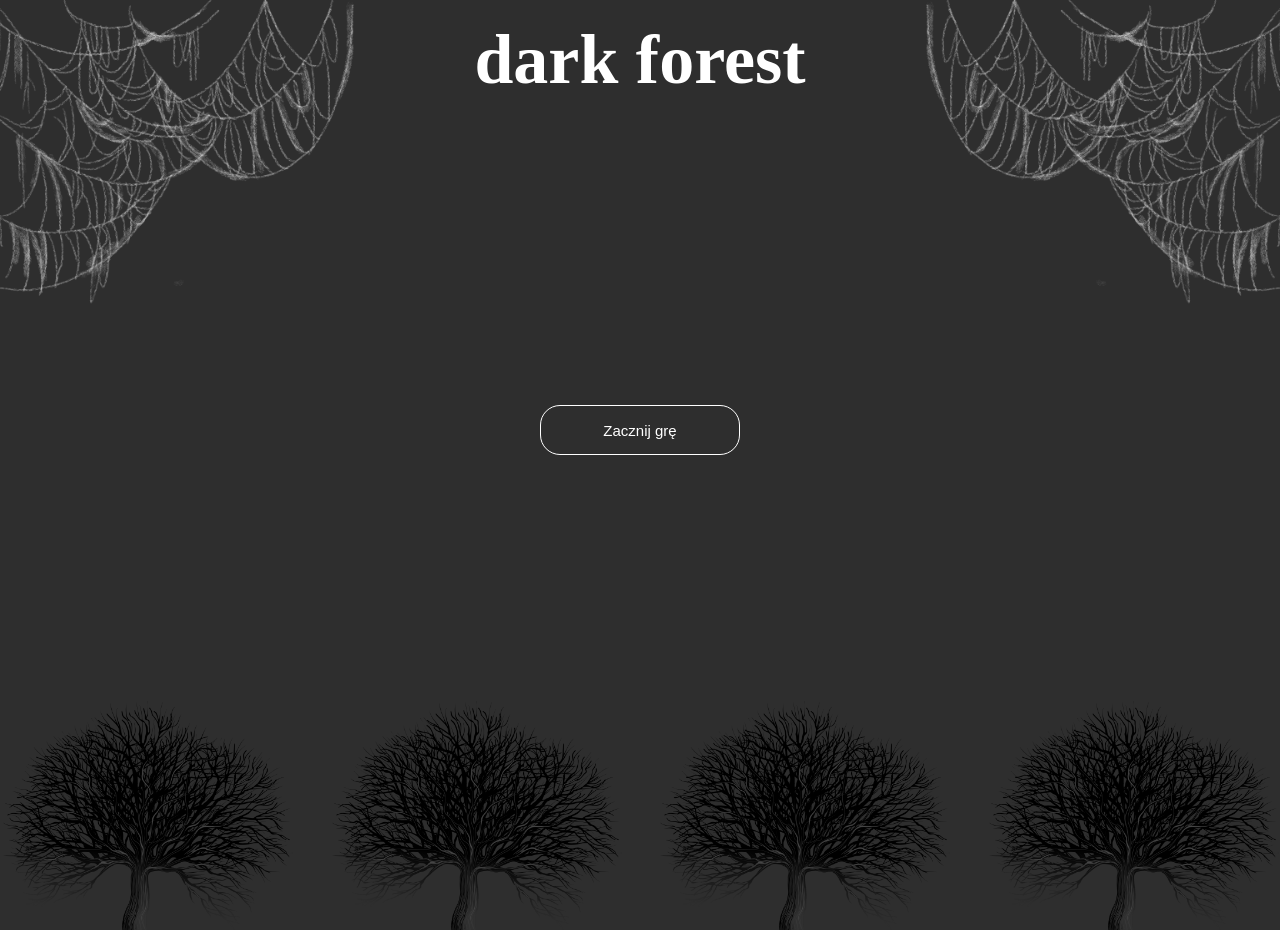
<file: index.html>
<!DOCTYPE html>
<html lang="pl">
<head>
    <meta charset="UTF-8">
    <meta name="viewport" content="width=device-width, initial-scale=1.0">
    <link rel="stylesheet" href="gra.css">
    <title>dark forest</title>
</head>
<body>  
    <img src="pajeczyna.png" class="pajeczyna" alt="pajeczyna">
    <img src="pajeczyna.png" class="pajeczyna2" alt="pajeczyna">
    
    <div class="drzewa">
        <img src="tree.png" class="drzewo" alt="drzewo">
        <img src="tree.png" class="drzewo" alt="drzewo">
        <img src="tree.png" class="drzewo" alt="drzewo">
        <img src="tree.png" class="drzewo" alt="drzewo">
    </div>
    
    <div id="kontener">
        <h1>dark forest</h1>
        <button id="start" onclick="tekst()">Zacznij grę</button>
        
        <div class="typing-container">
            <h2 id="wstep-text" style="color: #999; font-family: 'Courier New', Courier, monospace; margin-bottom: 20px; display: none;">PROLOG</h2>
            <p id="printer-text"></p>
        </div>

        <div id="wybory-container" style="display: none;"></div>

        <button id="restart-btn" onclick="restartGry()" style="display: none;">Zagraj ponownie</button>

        <p id="skip-info" style="font-size: 0.8em; color: gray; display: none; position: absolute; bottom: 20px;">Wciśnij SPACJĘ, aby przejść dalej.</p>
    </div>

    <audio id="tlo-muzyka" src="horror.mp3" loop></audio>

<script>
const FABULA = {
    prolog: {
        naglowek: "PROLOG",
        tekst: `Mrok nie był tu zwykłym brakiem światła – żył własnym życiem.

Osiemnaste urodziny Catherine nie oznaczały świętowania. Oznaczały przetrwanie. Zgodnie ze starożytnym Pakiem Przejścia, każda młoda wiedźma z jej rodu musiała samotnie pokonać Czarny Las w ciągu 24 godzin.

Brak wygranej oznaczał wieczne wygnanie, a jej ciało miało na zawsze naznaczyć piętno "WYGNANEJ". Odbierają ci wszystko: różdżkę, księgę, chroniące amulety. Zostajesz sam na sam z lasem, który żywi się strachem.`
    },
    scena1: {
        naglowek: "ROZDZIAŁ I: SZEPTY W MROKU",
        tekst: `Otworzyła oczy. Zimna, lepka wilgoć podłoża natychmiast wyrwała ją ze snu. Trawa wokół niej była czarna, jakby zwęglona.

Ciszę polany nagle przerwał dźwięk – powolne, ciężkie kroki na mokrym mchu. Ktoś lub coś idzie tuż za jej plecami.

Catherine zamarła, a serce załomotało jej w piersi. Pomału, starając się nie wydawać dźwięku, odwróciła się za siebie...

Nikogo nie było. Tylko gęsta, nieruchoma mgła ścieląca się między potężnymi pniami.

Gdy obróciła się z powrotem, jej wzrok padł na obumarłe, gigantyczne drzewo. W jego spękanej korze wyryte były świeże, krwawiące czerwoną żywicą znaki – zasady rytuału:

1. NIE ODZYWAJ SIĘ DO NIKOGO I NICZEGO W LESIE.
2. NIE DOTYKAJ I NIE JEDZ CZARNYCH JAGÓD.
3. PRZEJDŹ LAS W 24 GODZINY.

Tuż pod słowami, w korze tkwiło wciśnięte pęknięte zwierciadło i zgięta kartka ze skrawkiem czarnej wstążki.`,
        wybory: [
            {
                label: "1. Podnieś kartkę i zbadaj co na niej napisano",
                reakcja: `Rozwinęła drżącymi dłońmi wilgotny papier. Pismo było chaotyczne, jakby pisane w pośpiechu i strachu:

„Nie ufaj ścieżce po prawej stronie. Ona żywi się krwią tych, które się wahały. Idź prosto i nie patrz w tył, cokolwiek usłyszysz.”

W tym samym momencie wietrzyk przyniósł mroźny szept Juliette – cichy, drwiący głos, który zdawał się dobiegać z wnętrza samego pnia:

– Czas ucieka, mała wiedźmo... Zegarek już bije.`,
                akcja: "dalej"
            },
            {
                label: "2. Zignoruj kartkę, dotknij krwawiącego drzewa",
                reakcja: `Gdy jej palce dotknęły czerwonej żywicy, przez jej ciało przeszedł lodowaty impuls. Wizja błysnęła pod jej powiekami: widziała dziesiątki dziewcząt błąkających się bez celu, ze skórą pokrytą czarnymi pęknięciami.

– Pierwsza zasada została złamana przez wiele przed tobą... – usłyszała lodowaty głos Juliette dobiegający z gęstwiny. – Nie popełnij ich błędu.`,
                akcja: "dalej"
            },
            {
                label: "3. Odbij się od drzewa i natychmiast wejdź w głąb gęstwiny",
                reakcja: `Nie chciała marnować ani sekundy. Odepchnęła się od przerażającego pnia i ruszyła szybkim krokiem w mrok.

Słyszała, jak mgła za jej plecami gęstnieje, a kroki, które wcześniej ustały, teraz zaczęły podążać równo z jej tempem.

Nie odwróciła się.

Po kilku minutach kroki nagle ucichły.`,
                akcja: "dalej"
            }
        ]
    },
    jagody: {
        naglowek: "ROZDZIAŁ II: SŁODKA TRUCIZNA",
        tekst: `Gęstwina wciągnęła ją całkowicie. Światło księżyca ledwo przebijało się przez smoliście czarne korony drzew.

Po kilkunastu minutach marszu natrafiła na polanę usianą gęstymi krzewami. Wisiały na nich dorodne, czarne jagody, z których skapywał gęsty, słodko pachnący sok. Zapach był tak intensywny, że aż kręciło się w głowie.

Głód i zmęczenie zaczęły dawać o sobie znać.

Co zamierzasz zrobić?`,
        wybory: [
            { label: "1. Spróbuj jagód – zapach jest zbyt kuszący", akcja: "zjedz" },
            { label: "2. Zerwij kilka do kieszeni na później", akcja: "zerwij" },
            { label: "3. Omiń krzaki szerokim łukiem", akcja: "omin" }
        ]
    },
    zerwij_jagody: {
        naglowek: "ROZDZIAŁ II: SŁODKA TRUCIZNA",
        tekst: `Catherine wyciągnęła rękę i zerwała kilka jagód.

W chwili, gdy dotknęły jej dłoni, ich skórka zaczęła pulsować.

Raz.

Drugi.

Trzeci.

Czarne owoce wyglądały teraz jak małe, bijące serca.

Catherine natychmiast chciała je wyrzucić, ale jagody przykleiły się do jej skóry.

– Nie dotykaj tego, czego nie rozumiesz...

Głos Juliette zabrzmiał tuż za jej plecami.

Catherine gwałtownie odrzuciła owoce.

Upadły na ziemię i natychmiast wrosły w czarną trawę.

W miejscu, gdzie spadły, pojawiła się cienka ścieżka prowadząca głębiej w las.

Nie wiedziała, czy właśnie dostała ostrzeżenie...

czy pułapkę.

Musisz wybrać drogę.`,
        wybory: [
            { label: "1. Podążaj za ścieżką utworzoną przez jagody", akcja: "sciezka" },
            { label: "2. Zignoruj ścieżkę i idź prosto przez las", akcja: "prosto" }
        ]
    },
    sciezka_jagod: {
        naglowek: "ROZDZIAŁ III: ŚLADY",
        tekst: `Catherine ruszyła za czarną ścieżką.

Im dalej szła, tym bardziej las wydawał się cichy.

Po chwili zauważyła na drzewach ślady dłoni.

Dziesiątki.

A może setki.

Wszystkie prowadziły w jednym kierunku.

Na jednym z pni zobaczyła wyryte imię:

„ELISE”.

Pod nim znajdowało się kolejne:

„MARIE”.

A niżej:

„JULIETTE”.

Catherine zamarła.

To nie był zwykły las.

To był cmentarz wszystkich dziewcząt, które przeszły tę próbę przed nią.

Nagle gdzieś z przodu rozległ się kobiecy płacz.`,
        wybory: [
            { label: "1. Idź za płaczem", akcja: "placz" },
            { label: "2. Zignoruj płacz i kontynuuj marsz", akcja: "ignoruj" }
        ]
    },
    placz: {
        naglowek: "ROZDZIAŁ III: GŁOS W LESIE",
        tekst: `Catherine ruszyła w stronę płaczu.

– Pomocy...

Głos był cichy.

Prawie dziecięcy.

Za kolejnym drzewem zobaczyła dziewczynę siedzącą na ziemi.

Miała długie, mokre włosy i podarte ubranie.

– Proszę... pomóż mi.

Catherine przypomniała sobie pierwszą zasadę.

NIE ODZYWAJ SIĘ DO NIKOGO I NICZEGO W LESIE.

Dziewczyna powoli podniosła głowę.

Jej twarz była pozbawiona oczu.

– Catherine...

Wiedziała, że ta istota zna jej imię.

Istota wyciągnęła rękę.

– Podejdź.

Catherine zrobiła krok do tyłu.

Wtedy dziewczyna uśmiechnęła się.

Jej szczęka rozwarła się nienaturalnie szeroko.

– Wiedziałam, że przyjdziesz.`,
        wybory: [
            { label: "1. Uciekaj bez oglądania się za siebie", akcja: "uciekaj" },
            { label: "2. Zostań i spróbuj zrozumieć, czym jest istota", akcja: "zostan" }
        ]
    },
    ucieczka_istota: {
        naglowek: "ZAKOŃCZENIE: CENA CIEKAWOŚCI",
        tekst: `Catherine odwróciła się i pobiegła.

Nie patrzyła za siebie.

Nie chciała słyszeć kroków.

Ale kroki pojawiły się za nią.

Coraz bliżej.

Coraz szybciej.

Nagle poczuła czyjąś dłoń na ramieniu.

Zatrzymała się.

Powoli odwróciła głowę.

Nikogo nie było.

Tylko czarna wstążka owinięta wokół jej nadgarstka.

Taka sama jak ta, którą znalazła przy drzewie.

Wstążka zacisnęła się.

Catherine upadła na kolana.

– Znalazłam cię.

Głos Juliette rozległ się w ciemności.

Las pochłonął jej krzyk.

Rano na skraju lasu znaleziono jedynie czarną wstążkę.

KONIEC.`,
        koniec: true
    },
    ignoruj_placz: {
        naglowek: "ROZDZIAŁ IV: DROGA BEZ GŁOSU",
        tekst: `Catherine zacisnęła zęby i nie odpowiedziała.

Nie odwróciła się.

Płacz za jej plecami stawał się coraz głośniejszy.

– Catherine...

Nie zatrzymała się.

– Catherine...

Głos zmienił się.

Teraz brzmiał jak jej własny.

– Catherine, proszę...

W końcu wszystko ucichło.

Przed nią pojawiło się światło.

Pierwsze prawdziwe światło, jakie widziała od początku próby.

Las kończył się.

Ale pomiędzy drzewami stała jeszcze jedna postać.

Juliette.

Tym razem nie uśmiechała się.

– Dobrze – powiedziała cicho. – Uczysz się.

Catherine minęła ją bez słowa.

Kilka godzin później zobaczyła pierwsze kamienne schody prowadzące poza Czarny Las.

Próba jeszcze się nie skończyła.

Ale po raz pierwszy Catherine uwierzyła, że może ją przeżyć.`,
        wybory: [
            { label: "1. Wejdź po kamiennych schodach", akcja: "schody" }
        ]
    },
    omin_jagody: {
        naglowek: "ROZDZIAŁ III: CZARNA ŚCIEŻKA",
        tekst: `Catherine ominęła krzewy szerokim łukiem.

Nie ufała zapachowi.

Nie ufała ciszy.

I przede wszystkim nie ufała temu lasowi.

Po kilkunastu minutach marszu zobaczyła rozwidlenie.

Jedna ścieżka prowadziła w dół.

Druga wspinała się między drzewami.

Na ziemi leżał mały srebrny amulet.

Wyglądał dokładnie jak rodzinny amulet Catherine.

Tylko że jej prawdziwy amulet został odebrany przed wejściem do lasu.

Ktoś go tutaj zostawił.

Albo coś chciało, żeby tak pomyślała.`,
        wybory: [
            { label: "1. Podnieś amulet", akcja: "amulet" },
            { label: "2. Zostaw go i wybierz górną ścieżkę", akcja: "gora" }
        ]
    },
    amulet: {
        naglowek: "ROZDZIAŁ IV: PUŁAPKA",
        tekst: `Catherine podniosła amulet.

Był lodowaty.

W chwili, gdy zacisnęła na nim palce, usłyszała szept:

– W końcu.

Amulet rozpadł się w jej dłoni.

Z ziemi wystrzeliły czarne korzenie.

Oplotły jej kostki.

Catherine próbowała się wyrwać, ale korzenie zaciskały się coraz mocniej.

Wtedy zobaczyła twarz w korze drzewa.

Twarz Juliette.

– Mówiłam ci, żebyś nie dotykała rzeczy, których nie rozumiesz.

Catherine szarpnęła się ostatni raz.

Korzenie wciągnęły ją pod ziemię.

Jej ostatnią myślą było to, że las nie potrzebował, żeby złamała zasadę.

Wystarczyło, że uwierzyła w fałszywą nadzieję.

KONIEC.`,
        koniec: true
    },
    gora: {
        naglowek: "ROZDZIAŁ IV: ŚWIATŁO",
        tekst: `Catherine zostawiła amulet.

Wybrała górną ścieżkę.

Każdy krok był coraz cięższy, ale las powoli się rozrzedzał.

Po godzinie zobaczyła coś, czego nie spodziewała się zobaczyć.

Świt.

Pierwsze promienie słońca prześwitywały między gałęziami.

Przed nią znajdowała się kamienna brama.

Po drugiej stronie stała jej rodzina.

Próba dobiegła końca.

Catherine przekroczyła granicę lasu.

Na jej brzuchu nadal widniało znamię.

Ale napis „WYGNANA” nie pojawił się.

Juliette stała daleko między drzewami.

Po raz pierwszy skinęła jej głową.

– Przeżyłaś.

Catherine spojrzała na Czarny Las.

Wiedziała, że to nie był koniec.

To był dopiero początek.`,
        koniec: true
    },
    zjedz_jagody: {
        naglowek: "ROZDZIAŁ III: SŁODKA TRUCIZNA",
        tekst: `Słodki smak natychmiast wypełnił jej usta, ale chwilę później zamienił się w palący popiół.

Z głębi lasu rozległ się cichy, kpiący śmiech.

Zza pnia wyłoniła się Juliette z dłońmi splecionymi na piersi.

– Złamałaś drugą zasadę tak szybko? Widzisz... ten las pamięta każdy błąd.

Znamię na brzuchu Catherine zaczęło piec nieznośnym ogniem.

Czuła, jak czarny tusz prześladującego ją piętna zaczyna samoczynnie wpijać się w jej skórę.

„ZHAŃBIONA! WYGNANA!” – szeptały drzewa.

Musisz działać NATYCHMIAST.`,
        wybory: [
            { label: "a) Padnij na kolana i błagaj o litość", akcja: "blagaj" },
            { label: "b) Rzuć się do ucieczki w nieznaną część lasu", akcja: "ucieczka" },
            { label: "c) Zaatakuj Juliette gołymi rękami", akcja: "atak" }
        ]
    },
    blagaj: {
        naglowek: "ZAKOŃCZENIE: LITOŚĆ",
        tekst: `Catherine upadła na kolana.

– Proszę...

Juliette patrzyła na nią w ciszy.

– Błagam. Nie chcę zostać wygnana.

Przez chwilę w lesie nie było słychać niczego.

Juliette podeszła bliżej.

– Wiesz, ile dziewcząt wypowiedziało te same słowa?

Catherine milczała.

Juliette przykucnęła przed nią.

– Żadna nie przetrwała dlatego, że błagała.

Wyciągnęła dłoń.

Catherine spojrala na nią.

Nie wiedziała, czy powinna ją przyjąć.

Po chwili Juliette powiedziała:

– Wstań.

Catherine podniosła głowę.

– Próba jeszcze się nie skończyła.

Juliette wskazała na wąską ścieżkę między drzewami.

– Masz trzy godziny.

Catherine wstała.

Ból po jagodach nadal palił jej ciało.

Ale dostała drugą szansę.

Ruszyła przed siebie.

KONIEC ROZDZIAŁU.`,
        koniec: true
    },
    atak_juliette: {
        naglowek: "ZAKOŃCZENIE: GNIEW",
        tekst: `Catherine rzuciła się na Juliette.

Nie miała różdżki.

Nie miała księgi.

Nie miała żadnej ochrony.

Miała tylko gniew.

Jej pięść uderzyła w ramię Juliette.

W tej samej chwili cały las zamilkł.

Juliette spojrzała na Catherine.

Nie była zła.

Była rozczarowana.

– Nadal niczego nie rozumiesz.

Pstryknęła palcami.

Catherine została odrzucona kilka metrów dalej.

Uderzyła plecami o drzewo.

Juliette podeszła do niej.

– Siła nie zawsze oznacza zwycięstwo.

Dotknęła palcem jej czoła.

Catherine straciła przytomność.

Kiedy się obudziła, znajdowała się przed bramą swojego domu.

Na jej brzuchu widniało jedno słowo:

„WYGNANA”.

KONIEC.`,
        koniec: true
    },
    zakonczenie_ucieczka: {
        naglowek: "ZAKOŃCZENIE: TRAGICZNA UCIECZKA",
        tekst: `Panika przysłoniła jej zdrowy rozsądek. Catherine rzuciła się do ślepej ucieczki, zbiegając z wyznaczonej ścieżki.

Gałęzie rozcinały jej twarz i ramiona, ale ból piętna na brzuchu był gorszy.

Słyszała za sobą miarowy, powolny krok Juliette, która nawet nie musiała biec.

Przed nią pojawiła się czarna, gładka tafla leśnego stawu.

Nie zastanawiając się ani chwili, wskoczyła do lodowatej wody.

Woda była gęsta i piekąca.

Gdy Catherine wynurzyła się, by złapać oddech, zobaczyła Juliette stojącą na brzegu z przerażonym wyrazem twarzy.

– Nie do tego stawu...

Szept wiedźmy zgasł w szumie drzew.

Catherine spojrzała na swoje dłonie.

Pod skórę wbijały się tysiące małych, czarnych odwłoków leśnych pasożytów, wyżerając tkankę od środka.

Ból był nie do opisania.

Chciała wydać z siebie krzyk, ale gęste wodorosty owinęły się wokół jej szyi i pociągnęły ją w głąb czarnej toni.

Niedługo potem na powierzchni wody unosiły się już tylko długie, brązowe włosy...

KONIEC.`,
        koniec: true
    }
};

const elTekst = document.getElementById('printer-text');
const elNaglowek = document.getElementById('wstep-text');
const btnStart = document.getElementById('start');
const btnRestart = document.getElementById('restart-btn');
const infoSpacja = document.getElementById('skip-info');
const kontenerWyborow = document.getElementById('wybory-container');
const audio = document.getElementById('tlo-muzyka');

let aktualnyTekst = "";
let indeks = 0;
let interwal = null;
let czyPisze = false;
let etapGry = "prolog";

function rozpocznijWypisywanie(tekst) {
    clearInterval(interwal);
    aktualnyTekst = tekst;
    elTekst.textContent = "";
    indeks = 0;
    czyPisze = true;

    elTekst.classList.add('typing-active');
    kontenerWyborow.style.display = 'none';

    if (btnRestart) {
        btnRestart.style.display = 'none';
    }

    infoSpacja.style.display = 'block';
    infoSpacja.textContent = 'Wciśnij SPACJĘ, aby przyspieszyć.';

    interwal = setInterval(() => {
        if (indeks < aktualnyTekst.length) {
            elTekst.textContent += aktualnyTekst.charAt(indeks);
            indeks++;
        } else {
            zakonczPisanie();
        }
    }, 25);
}

function zakonczPisanie() {
    clearInterval(interwal);
    czyPisze = false;
    elTekst.classList.remove('typing-active');
    sprawdzDalszeKroki();
}

function sprawdzDalszeKroki() {
    if (etapGry === "prolog") {
        infoSpacja.textContent = 'Wciśnij SPACJĘ, aby przejść dalej.';
    } else if (etapGry === "scena1") {
        pokazWybory(FABULA.scena1.wybory, (wybor) => {
            etapGry = "reakcja_drzewo";
            elNaglowek.style.display = 'none';
            rozpocznijWypisywanie(wybor.reakcja);
        });
    } else if (etapGry === "reakcja_drzewo") {
        infoSpacja.textContent = 'Wciśnij SPACJĘ, aby wejść w głąb lasu.';
    } else if (etapGry === "jagody") {
        pokazWybory(FABULA.jagody.wybory, (wybor) => {
            if (wybor.akcja === "zjedz") {
                etapGry = "zjedz_jagody";
                elNaglowek.style.display = 'block';
                elNaglowek.textContent = FABULA.zjedz_jagody.naglowek;
                rozpocznijWypisywanie(FABULA.zjedz_jagody.tekst);
            } else if (wybor.akcja === "zerwij") {
                etapGry = "zerwij_jagody";
                elNaglowek.style.display = 'block';
                elNaglowek.textContent = FABULA.zerwij_jagody.naglowek;
                rozpocznijWypisywanie(FABULA.zerwij_jagody.tekst);
            } else if (wybor.akcja === "omin") {
                etapGry = "omin_jagody";
                elNaglowek.style.display = 'block';
                elNaglowek.textContent = FABULA.omin_jagody.naglowek;
                rozpocznijWypisywanie(FABULA.omin_jagody.tekst);
            }
        });
    } else if (etapGry === "zjedz_jagody") {
        pokazWybory(FABULA.zjedz_jagody.wybory, (wybor) => {
            if (wybor.akcja === "ucieczka") {
                etapGry = "zakonczenie_ucieczka";
                elNaglowek.style.display = 'block';
                elNaglowek.textContent = FABULA.zakonczenie_ucieczka.naglowek;
                rozpocznijWypisywanie(FABULA.zakonczenie_ucieczka.tekst);
            } else if (wybor.akcja === "blagaj") {
                etapGry = "blagaj";
                elNaglowek.style.display = 'block';
                elNaglowek.textContent = FABULA.blagaj.naglowek;
                rozpocznijWypisywanie(FABULA.blagaj.tekst);
            } else if (wybor.akcja === "atak") {
                etapGry = "atak_juliette";
                elNaglowek.style.display = 'block';
                elNaglowek.textContent = FABULA.atak_juliette.naglowek;
                rozpocznijWypisywanie(FABULA.atak_juliette.tekst);
            }
        });
    } else if (etapGry === "zerwij_jagody") {
        pokazWybory(FABULA.zerwij_jagody.wybory, (wybor) => {
            if (wybor.akcja === "sciezka") {
                etapGry = "sciezka_jagod";
                elNaglowek.textContent = FABULA.sciezka_jagod.naglowek;
                rozpocznijWypisywanie(FABULA.sciezka_jagod.tekst);
            } else if (wybor.akcja === "prosto") {
                etapGry = "omin_jagody";
                elNaglowek.textContent = FABULA.omin_jagody.naglowek;
                rozpocznijWypisywanie(FABULA.omin_jagody.tekst);
            }
        });
    } else if (etapGry === "sciezka_jagod") {
        pokazWybory(FABULA.sciezka_jagod.wybory, (wybor) => {
            if (wybor.akcja === "placz") {
                etapGry = "placz";
                elNaglowek.textContent = FABULA.placz.naglowek;
                rozpocznijWypisywanie(FABULA.placz.tekst);
            } else if (wybor.akcja === "ignoruj") {
                etapGry = "ignoruj_placz";
                elNaglowek.textContent = FABULA.ignoruj_placz.naglowek;
                rozpocznijWypisywanie(FABULA.ignoruj_placz.tekst);
            }
        });
    } else if (etapGry === "placz") {
        pokazWybory(FABULA.placz.wybory, (wybor) => {
            etapGry = "ucieczka_istota";
            elNaglowek.textContent = FABULA.ucieczka_istota.naglowek;
            rozpocznijWypisywanie(FABULA.ucieczka_istota.tekst);
        });
    } else if (etapGry === "ignoruj_placz") {
        pokazWybory(FABULA.ignoruj_placz.wybory, () => {
            etapGry = "gora";
            elNaglowek.textContent = FABULA.gora.naglowek;
            rozpocznijWypisywanie(FABULA.gora.tekst);
        });
    } else if (etapGry === "omin_jagody") {
        pokazWybory(FABULA.omin_jagody.wybory, (wybor) => {
            if (wybor.akcja === "amulet") {
                etapGry = "amulet";
                elNaglowek.textContent = FABULA.amulet.naglowek;
                rozpocznijWypisywanie(FABULA.amulet.tekst);
            } else if (wybor.akcja === "gora") {
                etapGry = "gora";
                elNaglowek.textContent = FABULA.gora.naglowek;
                rozpocznijWypisywanie(FABULA.gora.tekst);
            }
        });
    } else if (FABULA[etapGry]?.koniec) {
        infoSpacja.style.display = 'none';
        if (btnRestart) {
            btnRestart.style.display = 'block';
        }
    }
}

function pokazWybory(opcje, onSelect) {
    infoSpacja.style.display = 'none';
    kontenerWyborow.innerHTML = "";
    kontenerWyborow.style.display = "flex";

    opcje.forEach(opcja => {
        const btn = document.createElement("button");
        btn.className = "przycisk-wyboru";
        btn.textContent = opcja.label;
        btn.onclick = () => {
            kontenerWyborow.style.display = 'none';
            onSelect(opcja);
        };
        kontenerWyborow.appendChild(btn);
    });
}

function tekst() {
    if (audio) {
        audio.play().catch(() => {});
    }
    if (btnStart) {
        btnStart.style.display = 'none';
    }
    elNaglowek.style.display = 'block';
    elNaglowek.textContent = FABULA.prolog.naglowek;
    etapGry = "prolog";
    rozpocznijWypisywanie(FABULA.prolog.tekst);
}

function restartGry() {
    if (btnRestart) {
        btnRestart.style.display = 'none';
    }
    elNaglowek.style.display = 'block';
    elNaglowek.textContent = FABULA.prolog.naglowek;
    etapGry = "prolog";
    rozpocznijWypisywanie(FABULA.prolog.tekst);
}

window.addEventListener('keydown', (event) => {
    if (event.code === 'Space' || event.key === ' ') {
        event.preventDefault();

        if (czyPisze) {
            elTekst.textContent = aktualnyTekst;
            zakonczPisanie();
        } else if (etapGry === "prolog") {
            etapGry = "scena1";
            elNaglowek.textContent = FABULA.scena1.naglowek;
            rozpocznijWypisywanie(FABULA.scena1.tekst);
        } else if (etapGry === "reakcja_drzewo") {
            etapGry = "jagody";
            elNaglowek.style.display = 'block';
            elNaglowek.textContent = FABULA.jagody.naglowek;
            rozpocznijWypisywanie(FABULA.jagody.tekst);
        }
    }
});
</script>
</body>
</html>
</file>
<file: gra.css>
body {
    background-color: rgb(46, 46, 46);
    margin: 0;
    overflow: hidden;
}

h1 {
    color: white;
    font-size: 70px;
    margin: 0;
    position: absolute;      
    top: 20px;        
    left: 50%;              
    transform: translateX(-50%);
    text-align: center;
    width: 100%;            
}

#kontener {
    position: relative;    
    display: flex;
    flex-direction: column;
    justify-content: center;
    align-items: center;    
    height: 100vh;        
}

#start {
    width: 200px;          
    height: 50px;          
    font-size: 15px;
    border-radius: 20px;
    border: none;          
    cursor: pointer;        
    border: 1px solid white;
    color: white;
    background-color: rgb(46, 46, 46);
    transition: background-color 0.3s ease, transform 0.2s ease;
}

#start:hover {
    background-color: rgb(94, 96, 97);
    transform: translateY(-3px);
}

.kociol {
    width: 300px;
    height: auto;
    position: absolute;
    bottom: 0px;
}

.pajeczyna {
    width: 500px;
    height: auto;
    position: absolute;
    left: -100px;
    top: -100px;
}

.pajeczyna2 {
    transform: scaleX(-1);
    width: 500px;
    height: auto;
    position: absolute;
    right: -100px;
    top: -100px;
}

.typing-container {
    max-width: 800px;
    padding: 20px;
    text-align: justify;
    max-height: 60vh;
    overflow-y: auto;
}

#printer-text {
    color: white;
    font-family: 'Courier New', Courier, monospace;
    font-size: 18px;
    line-height: 1.6;
    display: inline;
    white-space: pre-wrap;
}

#printer-text.typing-active::after {
    content: '|';
    font-weight: bold;
    color: white;
    animation: miganie-kursora 0.5s step-end infinite;
}

@keyframes miganie-kursora {
    from, to { opacity: 0; }
    50% { opacity: 1; }
}

/* Wygląd przycisków z wyborami - dopasowany do Twojego stylu */
#wybory-container {
    display: flex;
    flex-direction: column;
    gap: 15px;
    margin-top: 20px;
    width: 100%;
    max-width: 600px;
    align-items: center;
}

.przycisk-wyboru {
    width: 100%;
    padding: 12px 20px;
    font-size: 16px;
    font-family: 'Courier New', Courier, monospace;
    color: white;
    background-color: rgb(46, 46, 46);
    border: 1px solid white;
    border-radius: 15px;
    cursor: pointer;
    transition: background-color 0.3s ease, transform 0.2s ease;
    text-align: left;
}

.przycisk-wyboru:hover {
    background-color: rgb(94, 96, 97);
    transform: translateY(-2px);
}
.drzewo{
    width: 23%;
    height: auto;

}
.drzewa{
    display: flex; 
  justify-content: space-between; 
  align-items: center; 
  width: 100%; 
 position: absolute;
  bottom: -30px;
  left: 0;
  padding: -10px;
}
#restart-btn {
width: 200px;
height: 50px;
font-size: 15px;
font-family: 'Courier New', Courier, monospace;
border-radius: 20px;
border: 1px solid white;
color: white;
background-color: rgb(46, 46, 46);
cursor: pointer;
transition: background-color 0.3s ease, transform 0.2s ease;
margin: 20px auto;
display: block;
}

#restart-btn:hover {
background-color: rgb(94, 96, 97);
transform: translateY(-3px);
}
</file>
